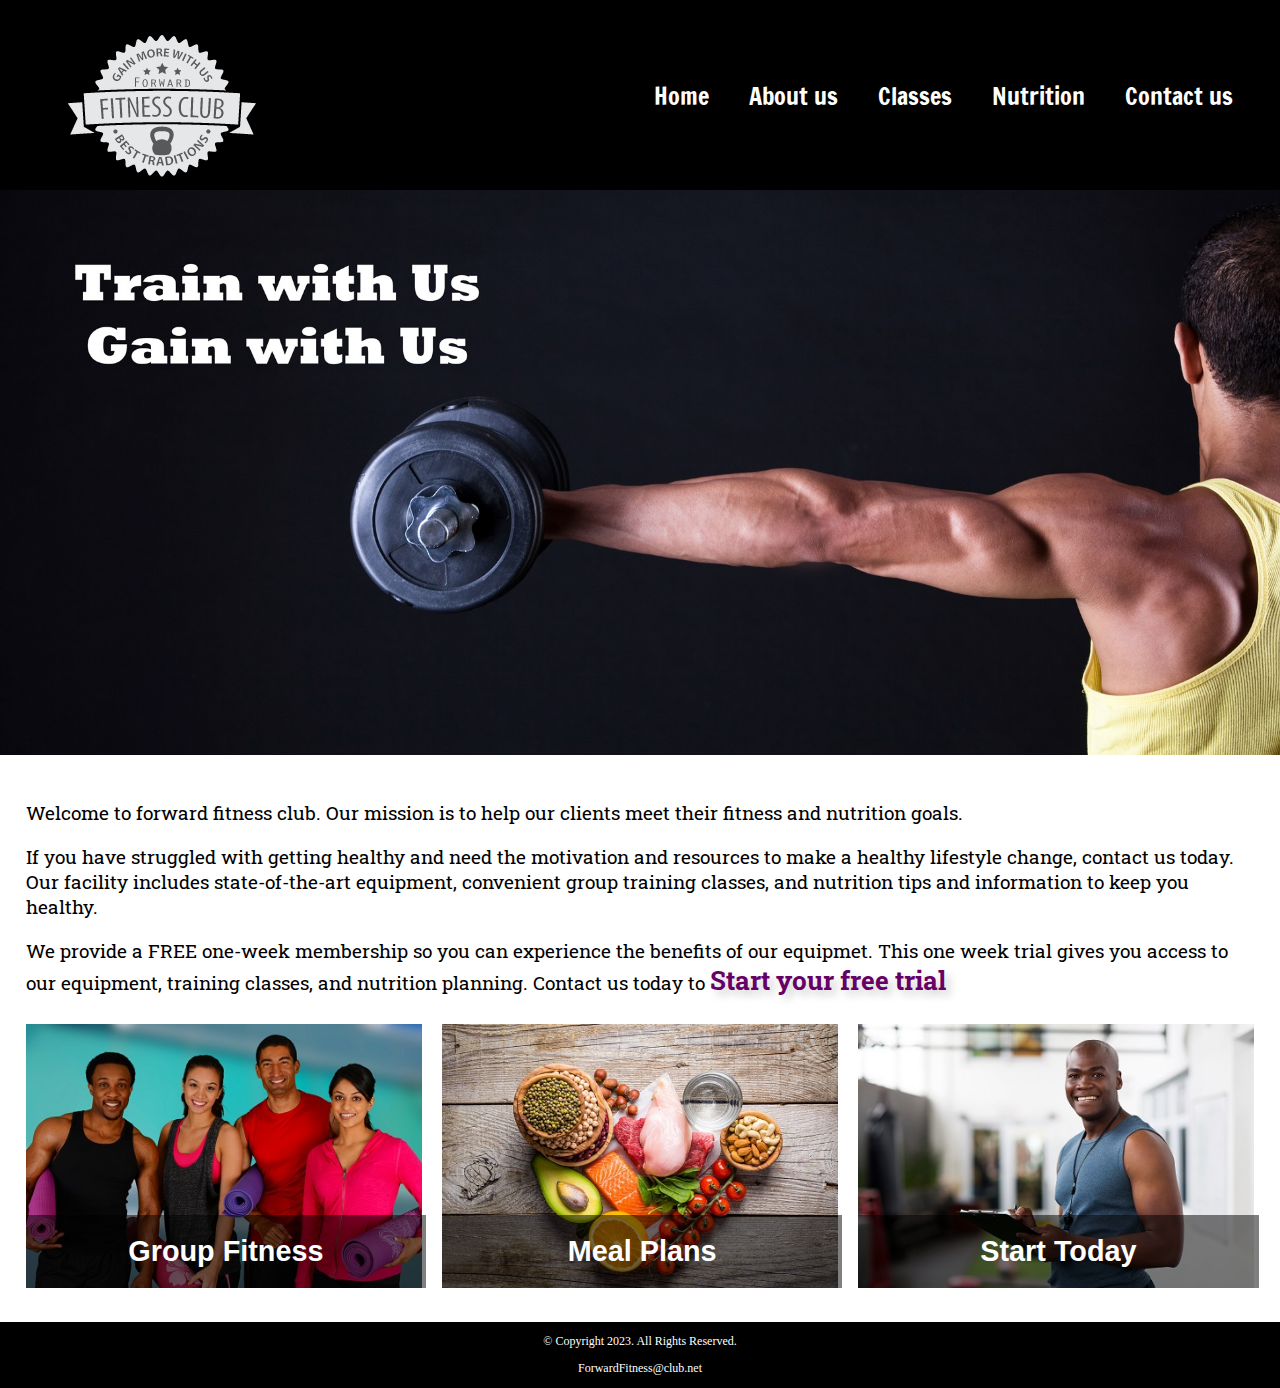
<file: index.html>
<!doctype html>
<html lang="en">
	
<head>
	<meta charset="UTF-8">
	<title>Forward Fitness Club</title>
	<link rel="stylesheet" href="css/styles.css">
	<meta name="viewport" content="width=device-width, initial-scale=1">
	<link rel="shortcut icon" href="images/favicon.ico">
	<link rel="icon" type="image/png" sizes="32x32" href="images/favicon-32.png">
	<link rel="apple-touch-icon" sizes="180x180" href="images/apple-touch-icon.png">
	<link rel="icon" sizes="192x192" href="images/android-chrome-192.png">
</head>

<body>
	<div id="Container">
	<header>
		<a href="images/forward-fitness-logo.png">
		<img src="images/forward-fitness-logo.png" alt="Forward Fitness Club logo">
		</a>
	</header>
	<nav>
		
	    <ul>
			<li><a href="index.html">Home</a></li>
			<li><a href="about.html">About us</a></li> 
			<li><a href="classes.html">Classes</a></li> 
		    <li><a href="nutrition.html">Nutrition</a></li>
		    <li><a href="contact.html">Contact us</a></li> 
		</ul>
	</nav>
		<!-- hero image -->
		<div id="hero" ob>
		<img src="images/hero-image.jpg" alt="left arm extended holding a weight">
		</div>
		
		
	<main>
		<div class="mobile">
		
			<p>Welcome to Forward Fitness Club. Our mission is to help our clients meet their fitness and nutrition goals.</p>
			
			<h3>Free One-Week trial Membership:</h3>
			<p>Call us today to ge started</p>
			<p class="tel-link">
			<a href="tel:8145559608">(814) 555-9608</a>
			<h4>Fitness Club Hours</h4>
			<ul class="hours">
				<l1>Mon-Thu: 6:00am - 6:00pm</l1>
				<li>Friday: 6:00am - 4:00pm</li>
				<li>Saturday: 6:00am - 6:00pm</li>
				<li>Sunday: Closed</li>
			</ul>
			</p>
		</div>
		<div class="tablet-desktop">
			<p>Welcome to forward fitness club. Our mission is to help our clients meet their fitness and nutrition goals.</p>

			<p>If you have struggled with getting healthy and need the motivation and resources to make a healthy lifestyle change, contact us today. Our facility includes state-of-the-art equipment, convenient group training classes, and nutrition tips and information to keep you healthy.</p>

			<p>We provide a FREE one-week membership so you can experience the benefits of our equipmet. This one week trial gives you access to our equipment, training classes, and nutrition planning. Contact us today to <span class="action">Start your free trial</span></p>
		</div>
		<div class="grid">
			<figure class="frame">
				<a href="classes.html"><img src="images/fitness-group.jpg" alt="Group of fitness people"></a>
				
				<figcaption class="pic-text">Group Fitness</figcaption>
			</figure>
			<figure class="frame">
				<a href="nutrition.html"><img src="images/food-heart.jpg" alt="healthy food in the shape of a heart"></a>
				<figcaption class="pic-text">Meal Plans</figcaption>
				</figure> 	
			
			<figure class="frame">
			<a href= "contact.html"><img src="images/personal-trainer.jpg" alt="personal trainer with a clipboard"></a>
			<figcaption class= "pic-text">Start Today</figcaption>
			</figure>
		</div>	
	</main>
	<footer>
	    <p>&copy; Copyright 2023. All Rights Reserved.</p> 
		<p><a href="mailto:ForwardFitness@club.net">ForwardFitness@club.net</a></p>
	</footer>
	</div>
</body>
</html>
</file>
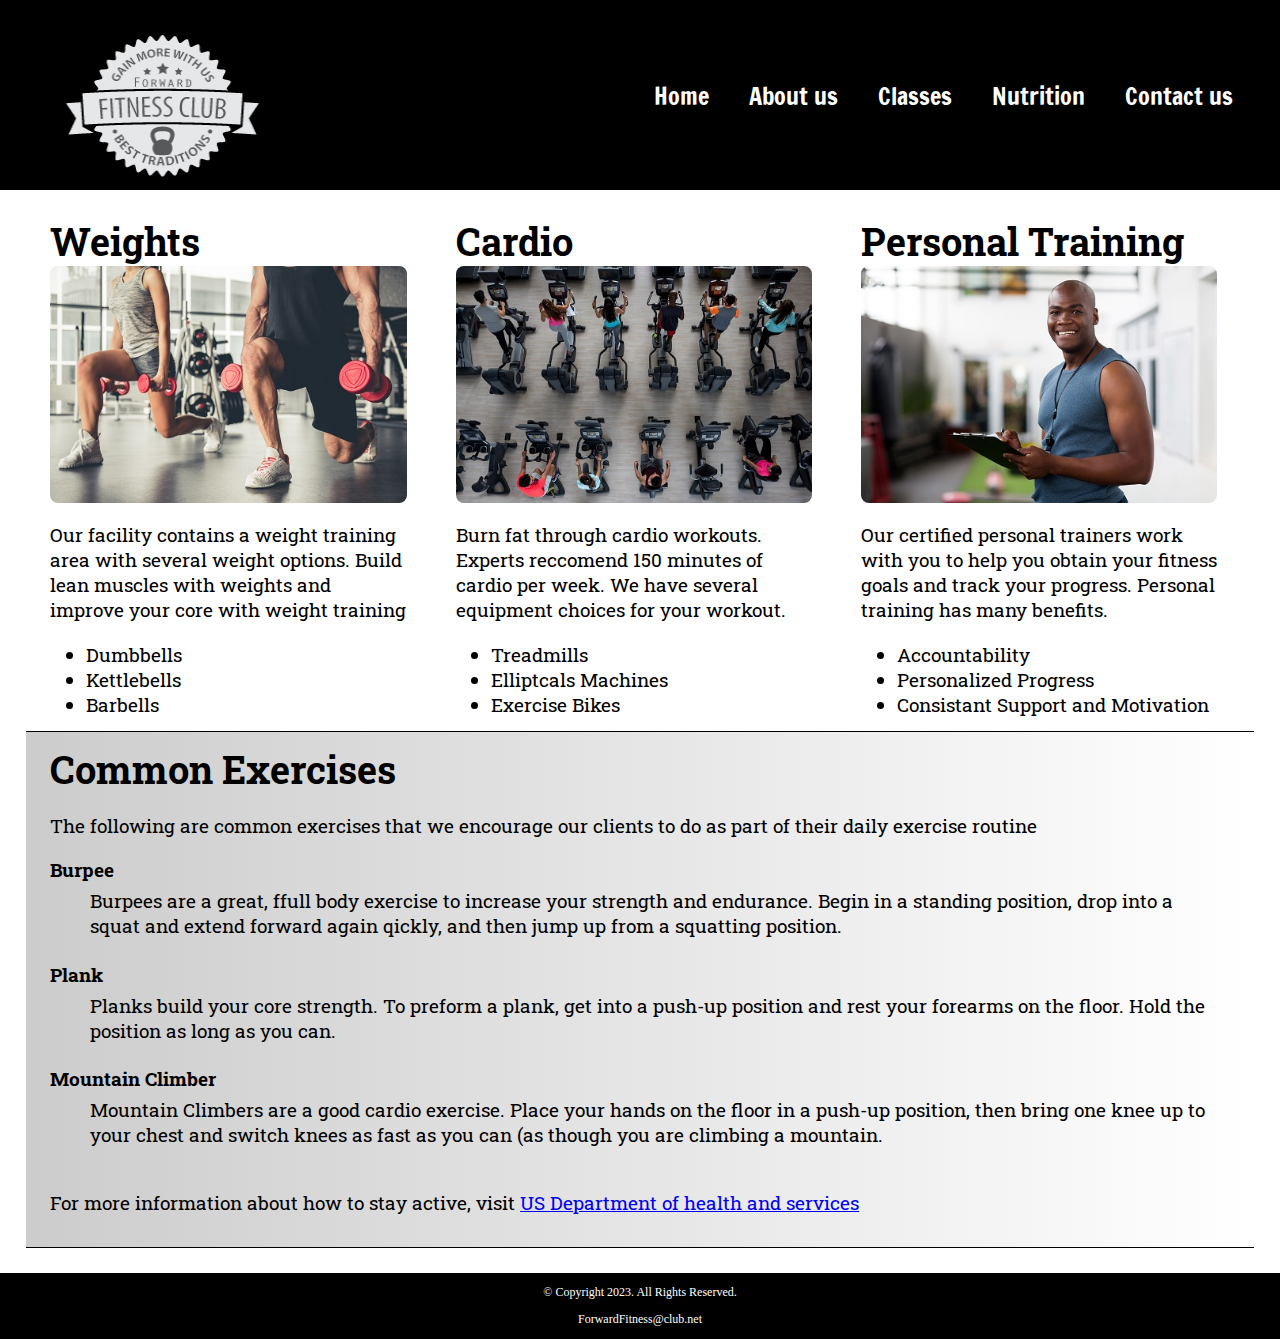
<file: about.html>
<!DOCTYPE html>
<!-- HTML Contents 
File Name:
Student Name:Gavin Hollinger -->
<html lang="en">
<head>
<meta charset="UTF-8">
<title>Forward Fitness Club</title>
	<link rel="stylesheet" href="css/styles.css" media="screen" and (max-width="480px">
	<meta name="viewport" content="width=device-width, initial-scale=1">
	<link rel="shortcut icon" href="images/favicon.ico">
	<link rel="icon" type="image/png" sizes="32x32" href="images/favicon-32.png">
	<link rel="apple-touch-icon" sizes="180x180" href="images/apple-touch-icon.png">
	<link rel="icon" sizes="192x192" href="images/android-chrome-192.png">
</head>

<body>
	<div id="Container">
	<header>
	<a href="images/forward-fitness-logo.png">
		<img src="images/forward-fitness-logo.png" alt="Forward Fitness Club logo" height="220" width="297">
		</a>
		</header>
	<nav>
		
	
			
	     <ul>
			<li><a href="index.html">Home</a></li>
			<li><a href="about.html">About us</a></li> 
			<li><a href="classes.html">Classes</a></li> 
		    <li><a href="nutrition.html">Nutrition</a></li>
		    <li><a href="contact.html">Contact us</a></li> 
		</ul>
	</nav>
	<main>
	    <div id="weights">
		     <h1>Weights</h1>
			<img class="equip round" src="images/people-with-weights.jpg" alt="Two people working out with a weight in each hand">
			<p>Our facility contains a weight training area with several weight options. Build lean muscles with weights and improve your core with weight training</p>
			<ul class="tablet-desktop">
			   <li>Dumbbells</li>
			   <li>Kettlebells</li>
			   <li>Barbells</li>			
			</ul>
		</div>
		<section id="cardio">
			<h1>Cardio</h1>
			<img class="equip round" src="images/people-workingout-machines.jpg" alt="Cardio Equipment">
		    <p>Burn fat through cardio workouts. Experts reccomend 150 minutes of cardio per week. We have several equipment choices for your workout.</p>
			<ul class="tablet-desktop">
			<li>Treadmills</li>
			<li>Elliptcals Machines</li>
			<li>Exercise Bikes</li>
			</ul>
		</section>
		<section id="training">
		    <h1>Personal Training</h1>
			<img class="equip round" src="images/personal-trainer.jpg" alt="Personal Trainer">
			
			<p>Our certified personal trainers work with you to help you obtain your fitness goals and track your progress. Personal training has many benefits.</p>
		    <ul class="tablet-desktop">
			   <li>Accountability</li>
			   <li>Personalized Progress</li>
			   <li>Consistant Support and Motivation</li>
			</ul>
		
		
		
		
		</section>
		<section id="exercises">
			<h1>Common Exercises</h1>
			<p>The following are common exercises that we encourage our clients to do as part of their daily exercise routine</p>
			
			<dl class="tablet-desktop">
			  <dt>Burpee</dt>
				<dd>Burpees are a great, ffull body exercise to increase your strength  and endurance. Begin in a standing position, drop into a squat and extend forward again qickly, and then jump up from a squatting position.</dd>
				<dt>Plank</dt>
				<dd>Planks build your core strength. To preform a plank, get into a push-up position and rest your forearms on the floor. Hold the position as long as you can.</dd>
				<dt>Mountain Climber</dt>
				<dd>Mountain Climbers are a good cardio exercise. Place your hands on the floor in a push-up position, then bring one knee up to your chest and switch knees as fast as you can (as though you are climbing a mountain.</dd>
			</dl>
			
			<p>For more information about how to stay active, visit <a href="https://health.gov/pcsfn" target="_blank" class="">US Department of health and services</a></p>
		</section>
		
	</main>
	<footer>
	    <p>&copy; Copyright 2023. All Rights Reserved.</p> 
		<p><a href="mailto:ForwardFitness@club.net">ForwardFitness@club.net</a></p>
	</footer>
	</div>
</body>
</html>
</file>
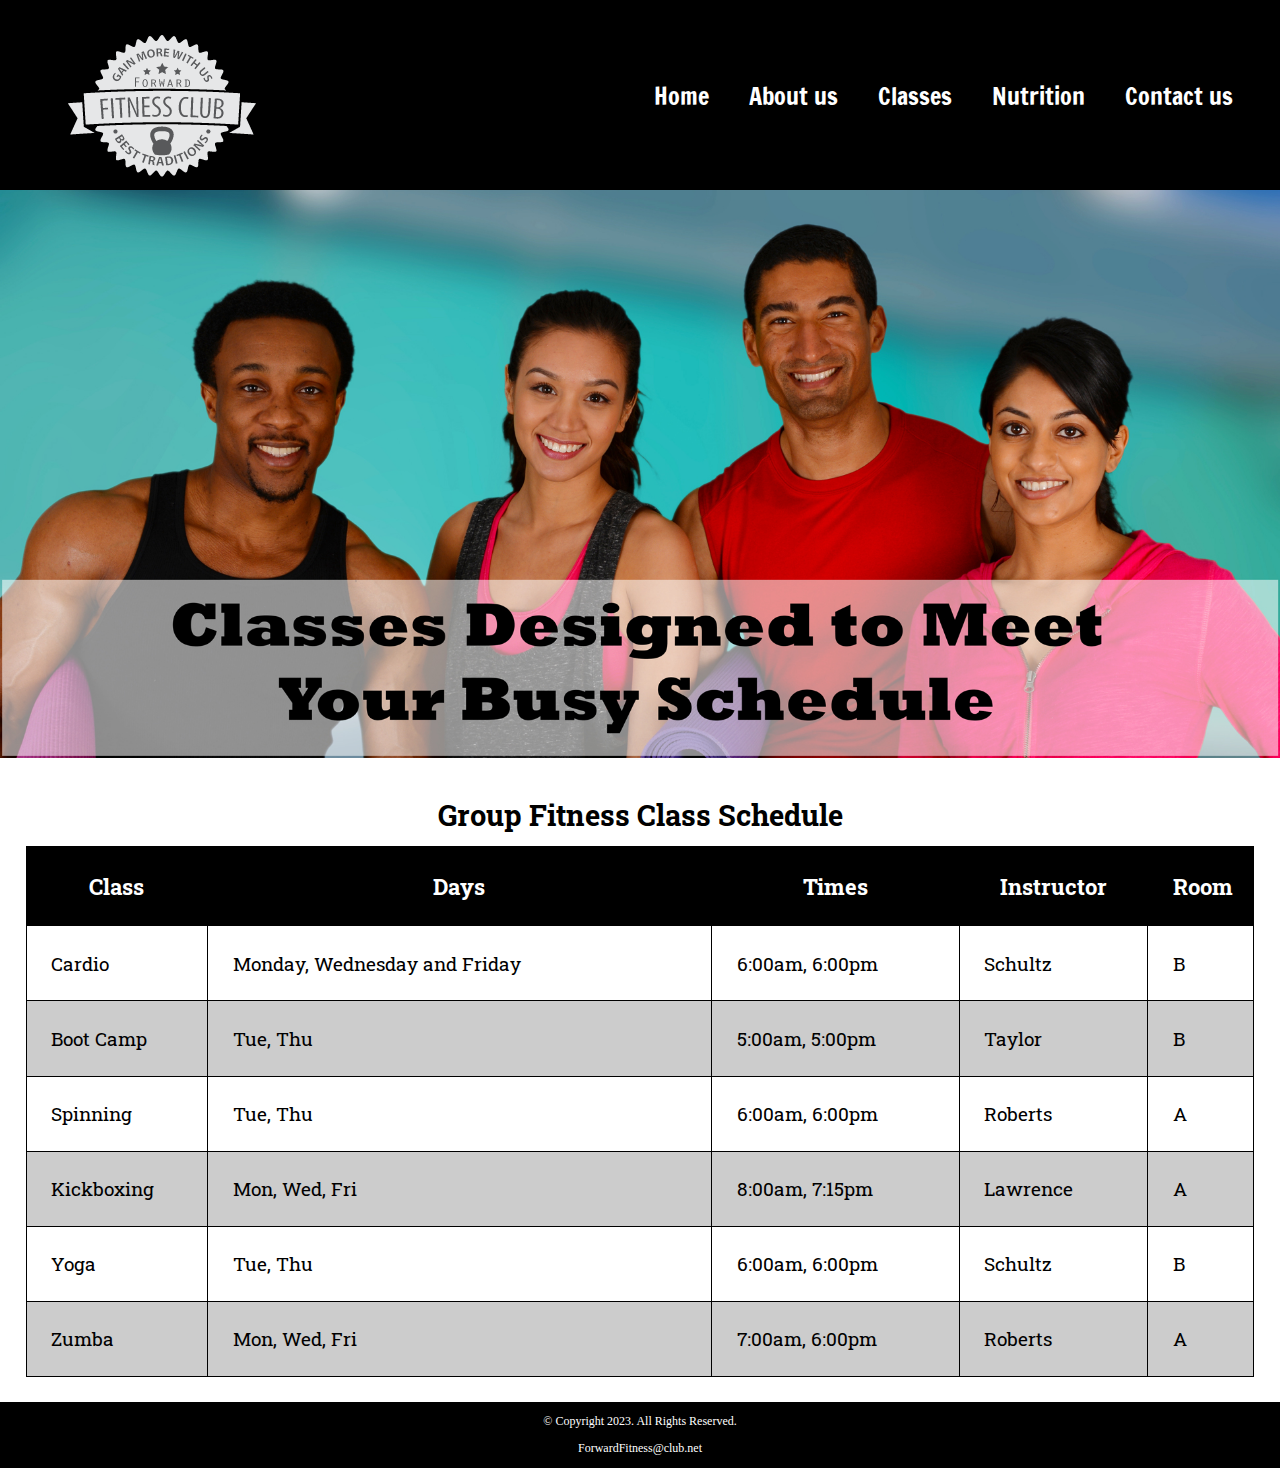
<file: classes.html>
<!doctype html>
<html lang="en">
	
<head>
	<meta charset="UTF-8">
	<title>Forward Fitness Club</title>
	<link rel="stylesheet" href="css/styles.css">
	<meta name="viewport" content="width=device-width, initial-scale=1">
	<link rel="shortcut icon" href="images/favicon.ico">
	<link rel="icon" type="image/png" sizes="32x32" href="images/favicon-32.png">
	<link rel="apple-touch-icon" sizes="180x180" href="images/apple-touch-icon.png">
	<link rel="icon" sizes="192x192" href="images/android-chrome-192.png">
</head>

<body>
	<div id="Container">
	<header>
		<a href="images/forward-fitness-logo.png">
		<img src="images/forward-fitness-logo.png" alt="Forward Fitness Club logo">
		</a>
	</header>
	<nav>
		
	    <ul>
			<li><a href="index.html">Home</a></li>
			<li><a href="about.html">About us</a></li> 
			<li><a href="classes.html">Classes</a></li> 
		    <li><a href="nutrition.html">Nutrition</a></li>
		    <li><a href="contact.html">Contact us</a></li> 
		</ul>
	</nav>
		<!-- hero image -->
		<div id="hero" ob>
		<img src="images/classes-hero-image.jpg" class="tablet-desktop" alt="">
		</div>
		<main>
			<div class="mobile">
				<h3>Group Fitness Classes</h3>
				<p>Boot Camp: TR 5am &amp; 5pm</p>
				<p>Cardio: MWF 6am &amp; 6pm</p>
				<p>Kickboxing: MWF 8am &amp; 7:15pm</p>
				<p>Spinning: TR 6am &amp; 6pm</p>
				<p>Yoga: TR 6am &amp; 6pm</p>
				<p>Zumba: MWF 7am &amp; 6pm</p>
			</div>
			<div class="tablet-desktop">
			<table>
				<caption>Group Fitness Class Schedule</caption>
				<tr>
				<th>Class</th>
				<th>Days</th>
				<th>Times</th>
				<th>Instructor</th>
				<th>Room</th>
				</tr>
				
				<tr>
				<td>Cardio</td>
				<td>Monday, Wednesday and Friday</td>
				<td>6:00am, 6:00pm</td>
				<td>Schultz</td>
				<td>B</td>
				</tr>
				
				<tr>
					<td>Boot Camp </td>
					<td>Tue, Thu</td>
					<td>5:00am, 5:00pm</td>
					<td>Taylor</td>
					<td>B</td>
				</tr>
				
				<tr>
					<td>Spinning</td>
					<td>Tue, Thu</td>
					<td>6:00am, 6:00pm</td>
					<td>Roberts</td>
					<td>A</td>
				</tr>
				
				<tr>
					<td>Kickboxing</td>
					<td>Mon, Wed, Fri</td>
					<td>8:00am, 7:15pm</td>
					<td>Lawrence</td>
					<td>A</td>
				</tr>
				
				<tr>
					<td>Yoga</td>
					<td>Tue, Thu</td>
					<td>6:00am, 6:00pm</td>
					<td>Schultz</td>
					<td>B</td>
				</tr>
				
				<tr>
					<td>Zumba</td>
					<td>Mon, Wed, Fri </td>
					<td>7:00am, 6:00pm</td>
					<td>Roberts</td>
					<td>A</td>
				</tr>
			</table>
			
			</div>
			
		</main>
		
	
	<footer>
	    <p>&copy; Copyright 2023. All Rights Reserved.</p> 
		<p><a href="mailto:ForwardFitness@club.net">ForwardFitness@club.net</a></p>
	</footer>
	</div>
</body>
</html>
</file>
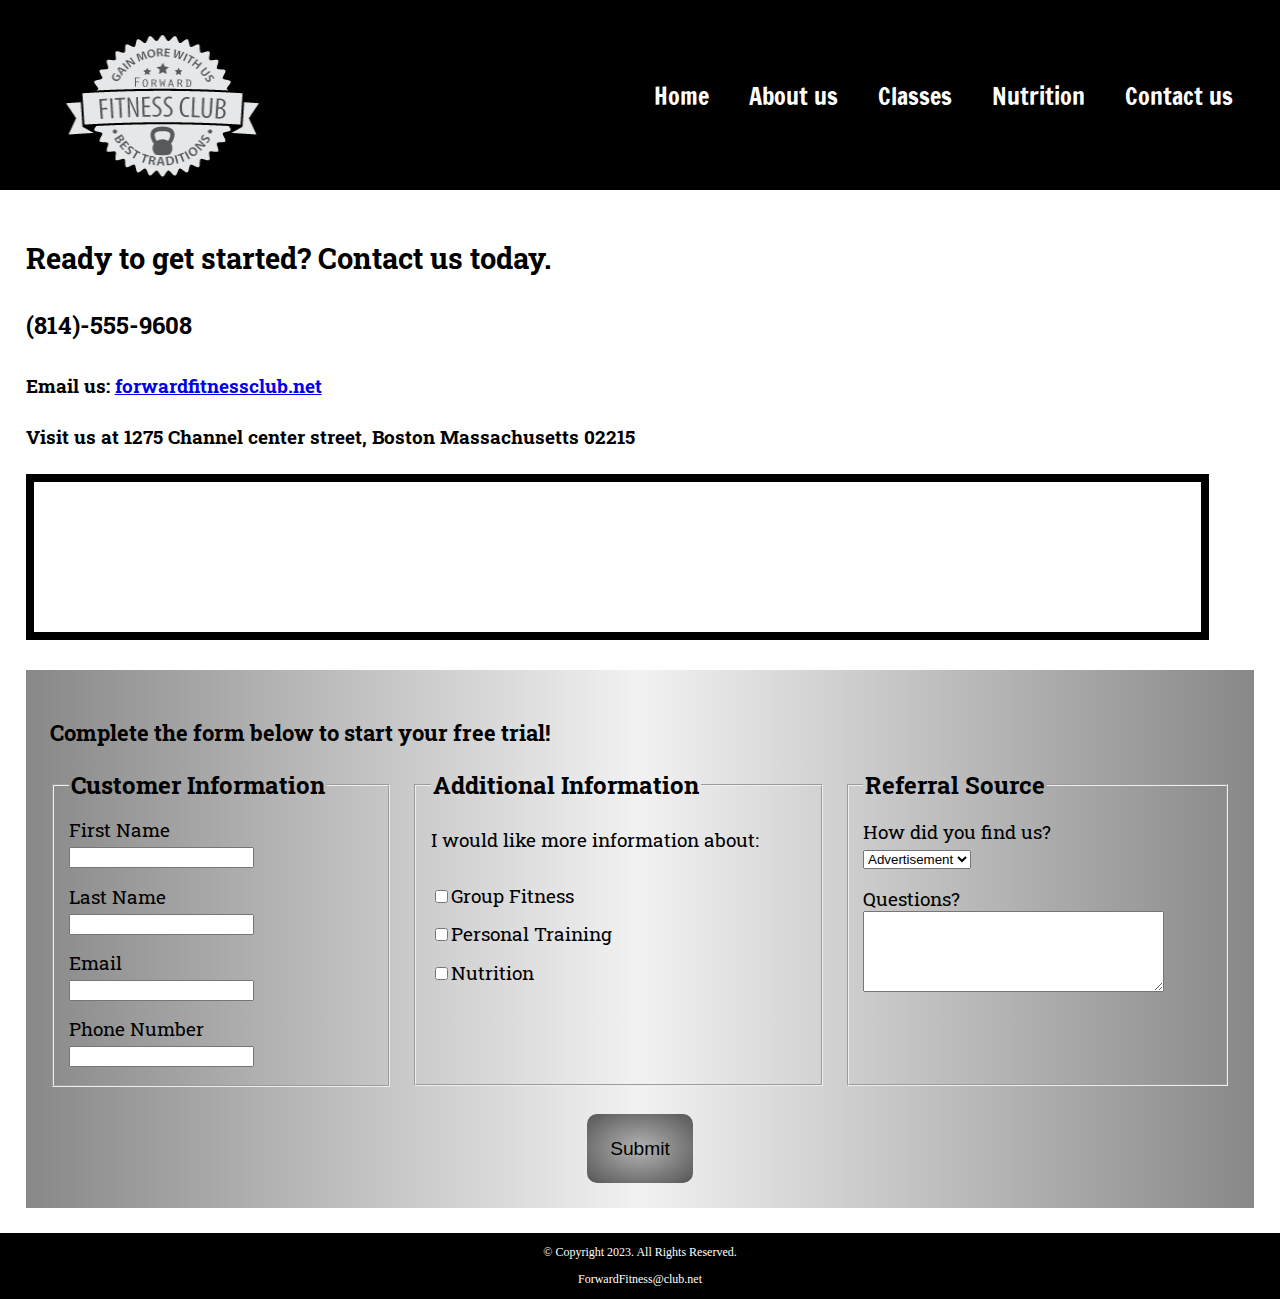
<file: contact.html>
<!doctype html>
<!-- HTML Contents 
File Name:contact.html
Student Name:Gavin Hollinger -->
<html lang="en">
<head>
<meta charset="UTF-8">
<title>Forward Fitness Club</title>
	<link rel="stylesheet" href="css/styles.css" media="screen">
	<meta name="viewport" content="width=device-width, initial-scale=1">
	<link rel="shortcut icon" href="images/favicon.ico">
	<link rel="icon" type="image/png" sizes="32x32" href="images/favicon-32.png">
	<link rel="apple-touch-icon" sizes="180x180" href="images/apple-touch-icon.png">
	<link rel="icon" sizes="192x192" href="images/android-chrome-192.png">
</head>

<body>
	<div id="Container">
	<header>
	<a href="images/forward-fitness-logo.png">
		<img src="images/forward-fitness-logo.png" alt="Forward Fitness Club logo" height="220" width="297">
		</a>
		</header>
		</div>
	<nav>
		
	    	
		<ul>
			<li><a href="index.html">Home</a></li>
			<li><a href="about.html">About us</a></li> 
			<li><a href="classes.html">Classes</a></li> 
		    <li><a href="nutrition.html">Nutrition</a></li>
		    <li><a href="contact.html">Contact us</a></li> 
		</ul>

	</nav>
	<main>
		<div id="contact">
		    <h2>Ready to get started? Contact us today.</h2>
			<h4 class="mobile tel-link"><a href="tel:8145559608">814-555-9608</a></h4>
			<h4 class="tablet-desktop tel-num">(814)-555-9608</h4>
			<h4>Email us: <a href="mailto:forwardfitnessclub.net">forwardfitnessclub.net</a></h4>
			<h4>Visit us at 1275 Channel center street, Boston Massachusetts 02215</h4>
			<iframe src="https://www.google.com/maps/embed?pb=!1m18!1m12!1m3!1d2948.851743511413!2d-71.05401472425702!3d42.34568413601031!2m3!1f0!2f0!3f0!3m2!1i1024!2i768!4f13.1!3m3!1m2!1s0x89e37a7dc2b67e7b%3A0x36ec93427cd9c5f1!2sChannel%20Center%20St%2C%20Boston%2C%20MA%2002210!5e0!3m2!1sen!2sus!4v1698168142769!5m2!1sen!2sus" width="600" height="450"  allowfullscreen="" loading="lazy" referrerpolicy="no-referrer-when-downgrade" class="map"></iframe>
		</div>
		
		<div id="form">
			
			<h3>Complete the form below to start your free trial!</h3>
			
			<form method="get" action="mailto:david.wells@sllboces.org" class="form-grid">
			
				<fieldset>
					<legend>Customer Information</legend>
					
					<label for="fName">First Name</label>
					<input type="text" name="fName" id="fName" required>
					
					<label for="lName">Last Name</label>
					<input type="text" name="lName" id="lName" required>
					
					<label for="email">Email</label>
					<input type="email" name="email" id="name" required>
					
					<label for="phone">Phone Number</label>
					<input type="tel" name="phone" id="phone" required>
				</fieldset>
				
				<fieldset>
					<legend>Additional Information</legend>
					<p>I would like more information about:</p>
					
					<label for="grpfit"><input type="checkbox" name="interest" id="grpfit" value="Group Fitness">Group Fitness</label>
					
					<label for="prtrain"><input type="checkbox" name="interest" id="prtrain" value="Personal Training">Personal Training</label>
					
					<label for="nutr"><input type="checkbox" name="interest" id="nutr" value="Nutrition">Nutrition</label>
					
				</fieldset>
				
				<fieldset>
					<legend>Referral Source</legend>
					<label for="reference">How did you find us?</label>
					<select name="reference" id="reference">
						<option value="ad">Advertisement</option>
						<option value="friend">Friend</option>
						<option value="google">Google</option>
						<option value="social">Social Media</option>
						<option value="other">Other</option>
					</select>
					
					<label for="questions"> Questions?</label>
					<textarea id="questions" name="questions" rows="5" cols="35"></textarea>
				</fieldset>
				
				<input type="submit" id="submit" value ="Submit" class="btn">
				
			</form>
		
		</div>
	</main>
	<footer>
	    <p>&copy; Copyright 2023. All Rights Reserved.</p> 
		<p><a href="mailto:ForwardFitness@club.net" class="contact-email-link">ForwardFitness@club.net</a></p>
	</footer>
</body>
</html>
</file>
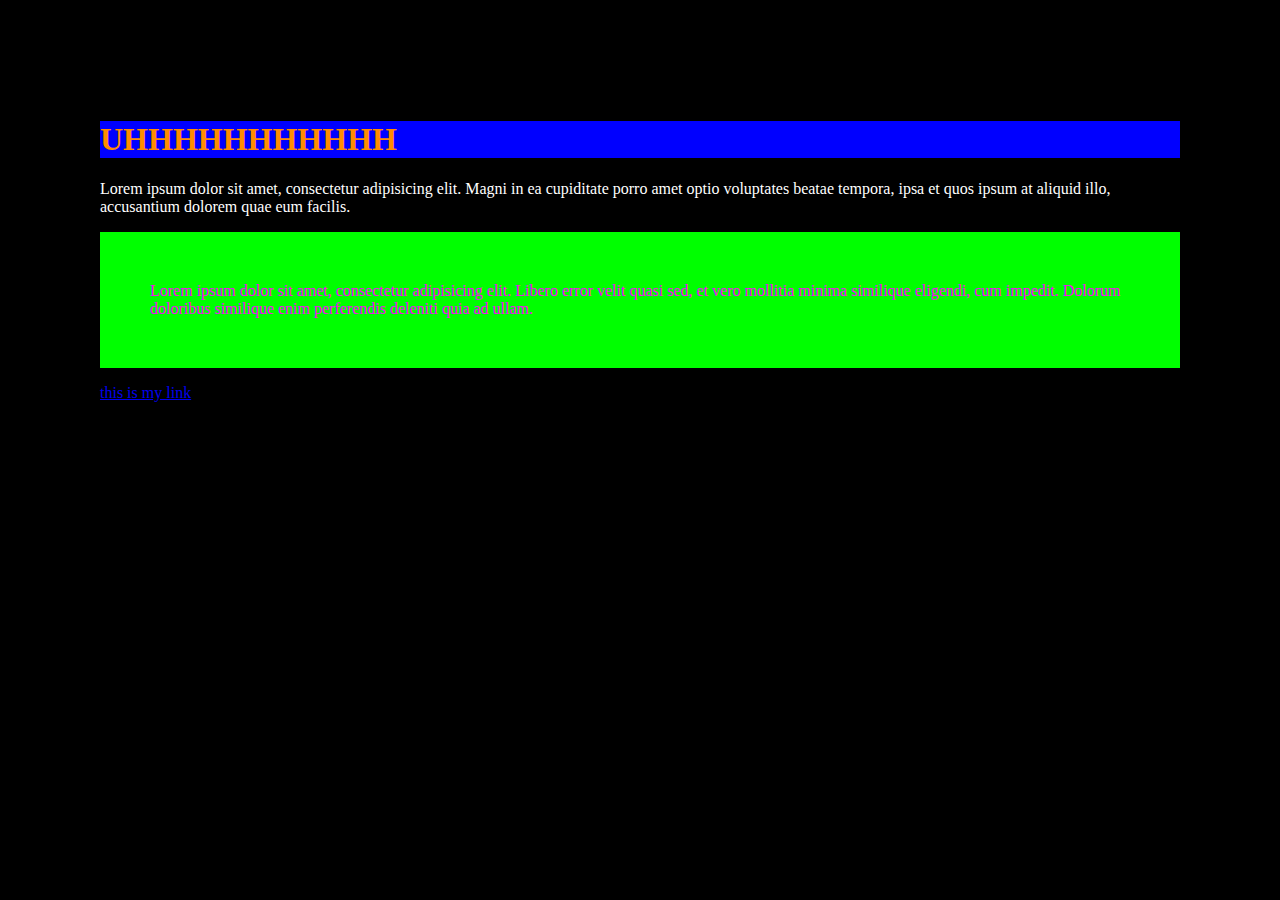
<file: cssPractice.html>
<!doctype html>
<html>
<head>
<meta charset="UTF-8">
<title>CSS Practice file</title>
	<link rel="stylesheet" href="css/cssPractice.css">
</head>

<body>
	<h1>UHHHHHHHHHHH</h1>
	
	<p>Lorem ipsum dolor sit amet, consectetur adipisicing elit. Magni in ea cupiditate porro amet optio voluptates beatae tempora, ipsa et quos ipsum at aliquid illo, accusantium dolorem quae eum facilis.</p>
	
	<p class="spooky">  Lorem ipsum dolor sit amet, consectetur adipisicing elit. Libero error velit quasi sed, et vero mollitia minima similique eligendi, cum impedit. Dolorum doloribus similique enim perferendis deleniti quia ad ullam.</p>
	
	<a href="#">this is my link</a>
</body>
</html>
</file>
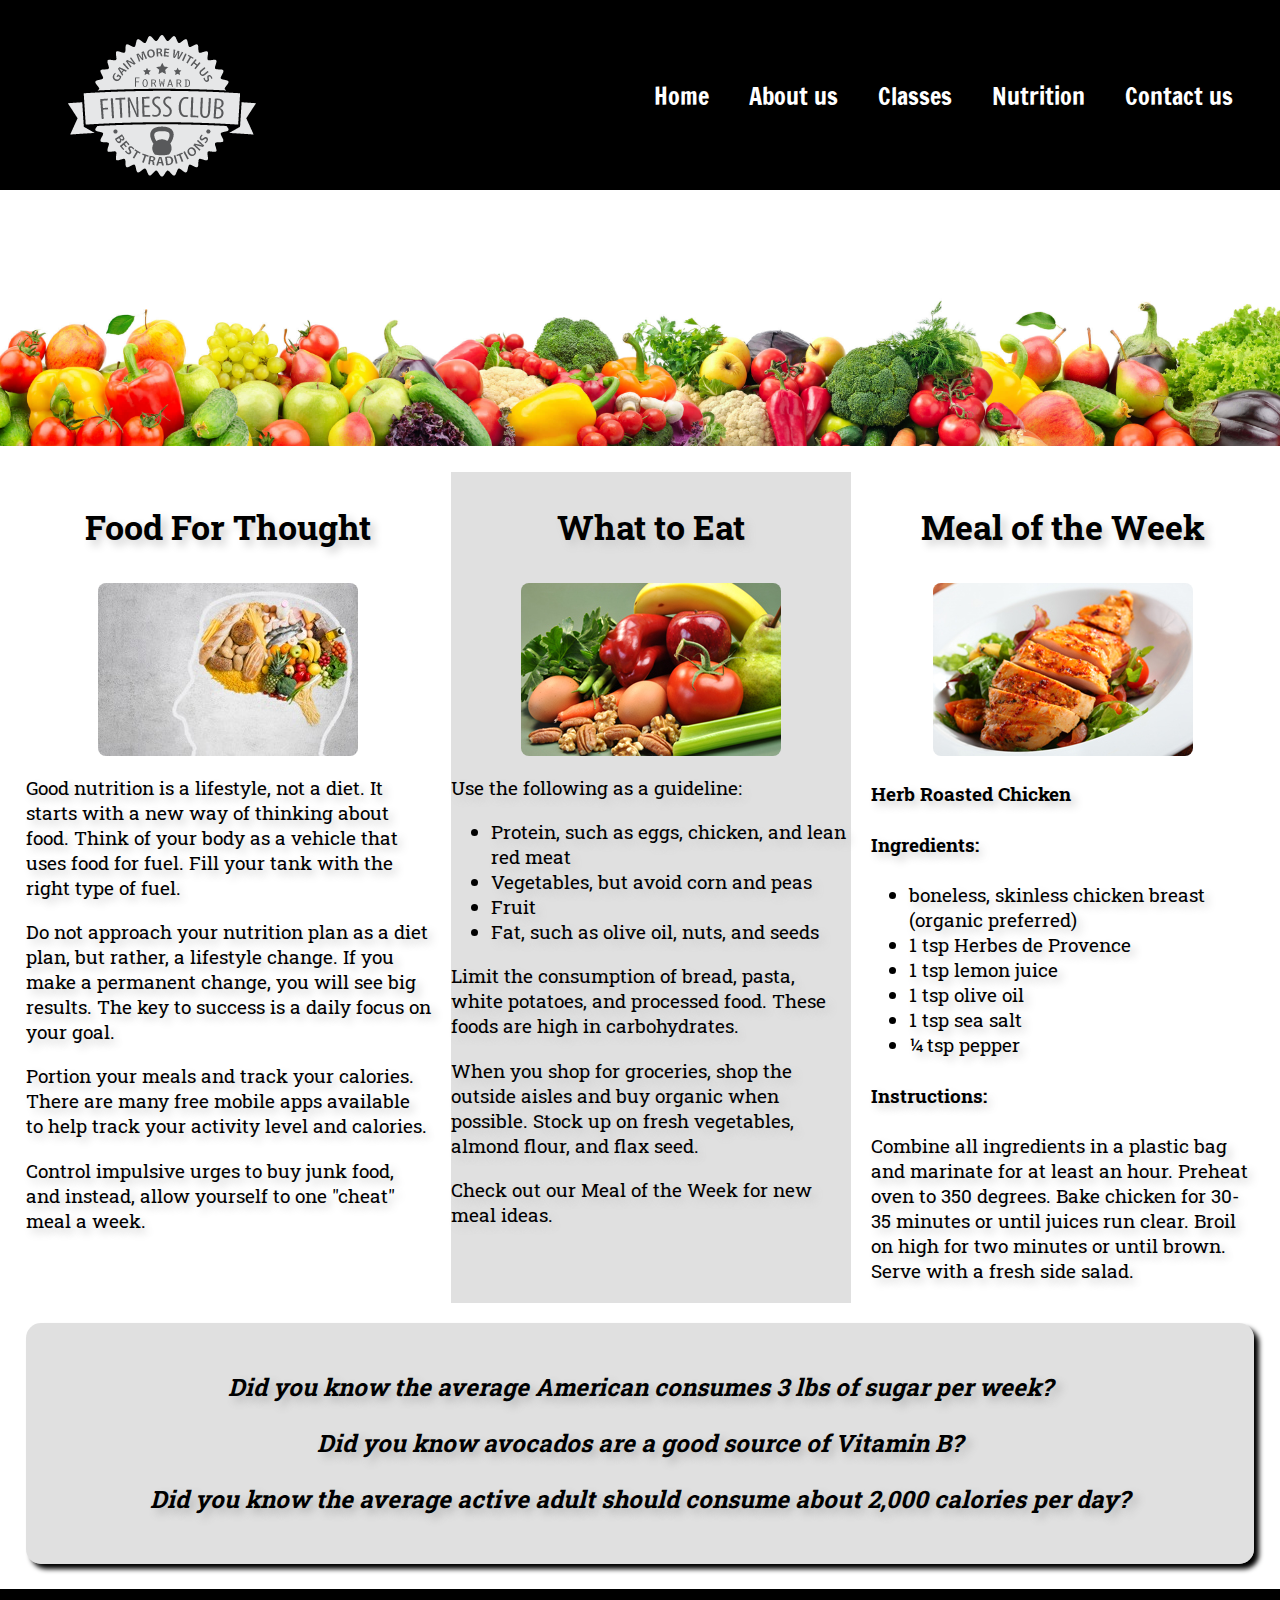
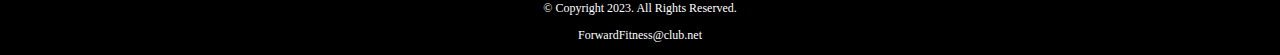
<file: nutrition.html>
<!doctype html>
<html lang="en">
	
<head>
	<meta charset="UTF-8">
	<title>Forward Fitness Club</title>
	<link rel="stylesheet" href="css/styles.css">
	<meta name="viewport" content="width=device-width, initial-scale=1">
	<link rel="shortcut icon" href="images/favicon.ico">
	<link rel="icon" type="image/png" sizes="32x32" href="images/favicon-32.png">
	<link rel="apple-touch-icon" sizes="180x180" href="images/apple-touch-icon.png">
	<link rel="icon" sizes="192x192" href="images/android-chrome-192.png">
</head>

<body>
	<div id="Container">
	<header>
		<a href="images/forward-fitness-logo.png">
		<img src="images/forward-fitness-logo.png" alt="Forward Fitness Club logo">
		</a>
	</header>
	<nav>
		
	    <ul>
			<li><a href="index.html">Home</a></li>
			<li><a href="about.html">About us</a></li> 
			<li><a href="classes.html">Classes</a></li> 
		    <li><a href="nutrition.html">Nutrition</a></li>
		    <li><a href="contact.html">Contact us</a></li> 
		</ul>
	</nav>
		<!-- hero image -->
		<div class="hero">
		<img src="images/hero-veggies.jpg" alt="left arm extended holding a weight">
		</div>
		<main class="grid">
			<article>
				<h3>Food For Thought</h3>
				<img src="images/food-thought.jpg" alt="Food for Thought image" class="round">
				
				<p>Good nutrition is a lifestyle, not a diet. It starts with a new way of thinking about food. Think of your body as a vehicle that uses food for fuel. Fill your tank with the right type of fuel.</p>

				<p>Do not approach your nutrition plan as a diet plan, but rather, a lifestyle change. If you make a permanent change, you will see big results. The key to success is a daily focus on your goal.</p> 

				<p>Portion your meals and track your calories. There are many free mobile apps available to help track your activity level and calories.</p>

				<p>Control impulsive urges to buy junk food, and instead, allow yourself to one "cheat" meal a week.</p>
			</article>
			
			<article>
				<h3>What to Eat</h3>
				<img src="images/fresh-food.jpg" alt="Fresh vegetables, fruit, eggs, and nuts" class="round">
				<p>Use the following as a guideline:</p>

				<ul>

				<li>Protein, such as eggs, chicken, and lean red meat</li>
				<li>Vegetables, but avoid corn and peas</li>
				<li>Fruit</li>
				<li>Fat, such as olive oil, nuts, and seeds</li>
				</ul>

				<p>Limit the consumption of bread, pasta, white potatoes, and processed food. These foods are high in carbohydrates.</p>

				<p>When you shop for groceries, shop the outside aisles and buy organic when possible. Stock up on fresh vegetables, almond flour, and flax seed.</p>

				<p>Check out our Meal of the Week for new meal ideas.</p>
			</article>
			
			<article>
				<h3>Meal of the Week</h3>
				<img src="images/food-chicken.jpg" alt="Herb Roasted Chicken" class="round">
				<h4>Herb Roasted Chicken</h4>

				<h4>Ingredients:</h4>

				<ul>
				<li>boneless, skinless chicken breast (organic preferred)</li>
				<li>1 tsp Herbes de Provence</li>
				<li>1 tsp lemon juice</li>
				<li>1 tsp olive oil</li>
				<li>1 tsp sea salt</li>
				<li>&frac14; tsp pepper</li>
				</ul>

				<h4>Instructions:</h4>
				<p>Combine all ingredients in a plastic bag and marinate for at least an hour. Preheat oven to 350 degrees. Bake chicken for 30-35 minutes or until juices run clear. Broil on high for two minutes or until brown. Serve with a fresh side salad.</p>
			</article>
			
			<aside class="tablet-desktop grid-item4">
			<p>Did you know the average American consumes 3 lbs of sugar per week?</p>
				
			<p>Did you know avocados are a good source of Vitamin B?</p>
				
			<p>Did you know the average active adult should consume about 2,000 calories per day?</p>
			</aside>
		</main>
	<footer>
	    <p>&copy; Copyright 2023. All Rights Reserved.</p> 
		<p><a href="mailto:ForwardFitness@club.net">ForwardFitness@club.net</a></p>
	</footer>
	</div>
</body>
</html>
</file>
<file: css/styles.css>
/* 
	Name: Gavin Hollinger
	Date: 11/03/2023
	File Name: styles.css
*/

/* 
Fonts:
font-family: 'Francois One', sans-serif;
font-family: 'Roboto Slab', serif;
*/

@import url('https://fonts.googleapis.com/css2?family=Francois+One&family=Roboto+Slab:wght@100;200;400;900&display=swap');

/* CSS Reset */
body, header, nav, main, footer, h1, div, img, ul, li, figure, figcaption, section, article, aside, table {
	margin: 0;
	padding: 0;
	border: 0;
}
/* Style Rules for Body and Images */ 
body {
	background-color: #000;
}

img {
	max-width: 100%;
	display: block;
}

/* Style rules for Mobile Viewport */

/* Style rules for Header */ 
header {
	top: 0;
	background-color: #000;
	height: 190px;
}

header a img {
	margin: 0 auto;
}

/* Style rules for Navigation */ 
nav {
	padding: 1%;
	margin-bottom: 1%;
}

nav ul {
	list-style-type: none;
	text-align: center;
}

nav ul li {
	font-size: 1.5em;
	font-family: 'Francois One', sans-serif;
	border-top: 1px solid #fff;
}

nav ul li:first-child {
	border-top: none;
}

nav ul li a {
	display: block;
	color: #FFFFFF;
	padding: 0.5em 1em;
	text-decoration: none;
}

/* Show Mobile Class, Hide tablet-desktop class */
.mobile {
	display: block;
}

.tablet-desktop {
	display: none;
}

/* Style rules for Main Content */ 
main {
	clear: both;
	background-color: #fff;
	padding: 2%;
	font-size: 1.2em;
	font-family: 'Roboto Slab', serif;
}
.mobile h3 {
	text-shadow: 5px 5px 8px #ccc;
}

article {
	text-shadow: 5px 5px 8px #ccc;
}

article h3 {
	text-align: center;
}

article img {
	margin: 0 auto;
}

article:nth-of-type(2) {
	background-color: rgba(204,204,204, 0.6);
}

.tel-link {	
	background-color: #404040;
	padding: 2%;
	margin: 0 auto;
	width: 80%;
	text-align: center;
	border-radius: 1000px;
}

.tel-link a {
	text-decoration: none;
	color: #fff;
	font-size: 1.5em;
	display: block;
}

.hours {
	margin-left: 10%;
}

.frame {
	position: relative;
	max-width: 450px;
	margin: 2% auto;
}

.pic-text{
position: absolute;
bottom: 0;
background: rgba(0, 0, 0, 0.5);
color: #fff;
width: 91%;
padding: 20px;
text-align: center;
font-family: Verdana, Arial, sans-serif;
font-size: 1.5em;
font-weight: bold;
}

#weights, #cardio, #training {
	margin: 0 2%;
	
}
.round {
	border-radius: 8px;
}

.map {
	border-radius: 8px solid #000;
	width: 95%;
	height: 50%;
}



#form {
	margin-top: 2%;
	background:linear-gradient(to left, #888, #f2f2f2, #888);
	padding: 2%;
}

#form h2 {
	text-align: center;
}

/* Style rules for form elements */
fieldset, input, select, textarea {
	margin-bottom: 2%;
}

fieldset legend {
	font-weight: bold;
	font-size: 1.25em;
}

label {
	display: block;
	padding-top: 3%
}

form #submit {
	margin: 0 auto;
	border: none;
	display: block;
	padding: 2%;
	background: radial-gradient(#b3b3b3, #555);
	font-size: 1em;
	border-radius: 10px;
}



/* Media Query For Tablet Viewport */
@media screen and (min-width: 630px), print {
	
	/* Tablet Viewport: show tablet-desktop class, hide mobile class */
	.tablet-desktop {
		display: block;
	}
	
	.mobile {
		display: none;
	}
	
	/* Tablet Viewport: Header CSS */
	header {
		padding-bottom: 2%;
	}
	
	/* Tablet Viewport: Nav CSS */
	nav ul li {
		border-top: none;
		border-bottom: none;
		display: inline-block;
		border-right: 1px solid #fff;
	}
	
	nav ul li:last-child {
		border-right: none;
	}
	
	nav ul li a {
		padding: 0.1em 0.75em;
	}
 #exercises {
	clear: both;
	border-top: 1px solid #000;
	border-bottom: 1px solid #000;
	background: linear-gradient(to right, #ccc, #fff);
/*	background-color: #f2f2f2;*/
	padding: 1% 2%;
}

#exercises dt {
	font-weight: bold;
}

#exercises dd {
	padding: 0.5% 1% 2% 0;
} 
	.tel-num{
		font-size: 1.25em;
		
	}
/* Tablet viewport styles rules for main */
main ul {
	margin: 0 0 4% 10%
}
	.grid {
		display: grid;
		grid-template-columns: auto auto auto;
		grid-gap: 20px;
	}
	
	.pic-text {
		font-size: 1.5em;
		padding: 20px;
    } 
	
	aside {
		text-align: center;
		font-size: 1.25em;
		font-style: italic;
		font-weight: bold;
		padding: 2%;
		background-color: rgba(204, 204, 204, 0.6);
		box-shadow: 5px 5px 5px #000;
		text-shadow: 5px 5px 8px #b3b3b3;
		border-radius: 15px;
	}
	
	.grid-item4 {
		grid-column: 1 / 4;
	}
	
	table {
		border: 1px solid #000;
		border-collapse: collapse;
		margin: 0 auto;
		width: 100%;
	}
	
	caption {
		font-size: 1.5em;
		font-weight: bold;
		padding: 1%;
	}
	
	th, td {
		border: 1px solid #000;
		padding: 2%;
	}
	
	th {
		background-color: #000;
		color: #fff;
		font-size: 1.15em;
	}
	
	tr:nth-child(odd) {
		background-color: #ccc;
	}
	
	/* Tablet Viewport: Style rule for form element */
	form {
		width: 70%;
		margin: 0 auto;
		
	}
	
	}
/*End of Media Query For Tablet Viewport */
/* Media Query For Desktop Viewport */
@media screen and (min-width: 769px), print{
	header {
		width: 25%;
		float: left;
		padding-bottom: 0;
	}
	nav {
		float: right;
		width: 70%;
		margin: 4em 1em 0 0;
	}
	nav ul {
		text-align: right;
		
	}
	nav ul li {
		border: none;
	}
	nav li a {
		padding: 0.5em 1em;
	}
/* desktop viewport: style rules for main content*/
	main {
		clear: both;
	}
	main h1 {
		font-size: 2em;
	}
	
	article h3 {
		font-size: 1.75em;
	}
	
	.pic-text {
		font-size: 1.5em;
		padding: 20px;
    } 
	
	
	frame {
opacity: 0.9;
	}
	
	frame:hover {
opacity: 1;
box-shadow: 8px 8px 10px #808080; 
	}
	
	#weights, #cardio, #training {
		width: 29%;
		float: left;
		margin: 0 2%
	}
	#exercises {
		clear: left;
	}
	nav li a:hover {
		color: black;
		background-color: white;
	}
	
	/* Desktop Viewport: Style rules for form elements */
	form {
		width: auto;
	}
	
	.form-grid {
		display: grid;
		grid-template-columns: auto auto auto;
		grid-gap: 20px;
	}
	
	.btn {
		grid-column: 1 / span 3;
	}
}	
/* end of desktop viewport */

/* Large Screen media query */
@media screen and (min-width: 1921px) {
	#container {
		width: 1921px;
		margin: 0 auto;
	}
}
	
/* End of Large Screen media query */


/* Print media query */
@media print {
	body {
		background-color: #fff;
		color: #000;
	}
}
/* End of Print media query */


.external-link {
	color: #606;
	font-weight: bold;
	text-decoration: none;
}

#contact .contact-email-link {
		color: #606;
	text-decoration: none;
} 



.map {
	border: 8px #000 solid;
	width: 95%;
	height: 50%;
}


.action {
	font-size: 1.35em;
	color: #606;
	font-weight: bold;
	text-shadow: 5px 5px 8px #ccc;
}

/* Style rules for footer */ 
footer p {
	font-size: 0.75em;
	text-align: center;
	color: #fff;
	padding: 0 1em;
}

footer p a{
	color: #fff;
	text-decoration: none;
}
</file>
<file: css/cssPractice.css>
/* CSS Document */

body {
	background-color: black;
	color: #ffffff;
	padding: 100px; 
	margin: 0;
	font-family: Impact, Haettenschweiler, "Franklin Gothic Bold", "Arial Black", "sans-serif"
}
h1 {
	color: darkorange;
	background-color: blue
}
.spooky {
	background-color: #00FF00;
	color: #ff00ff;
	padding: 50px;
	
}
</file>
